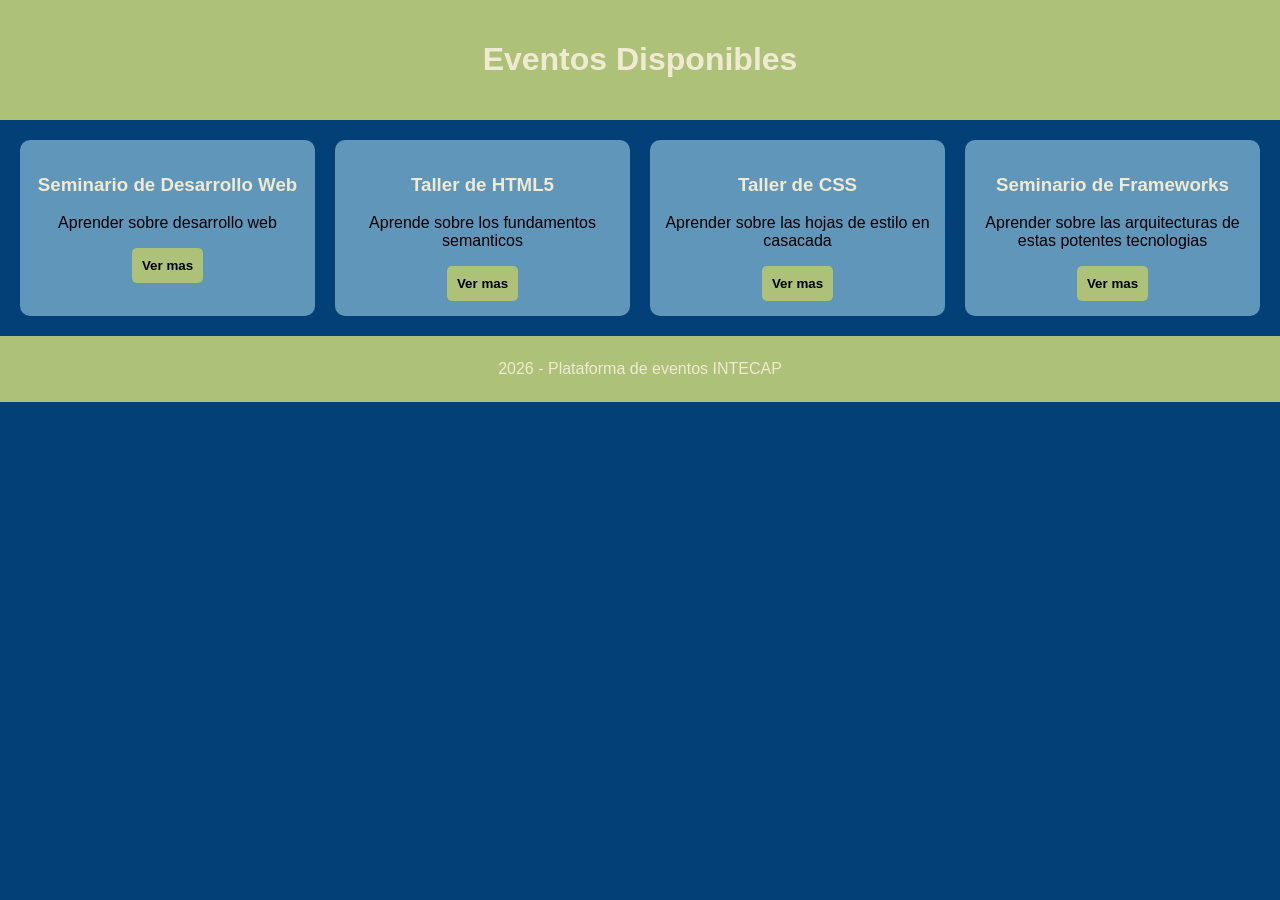
<file: index.html>
<!-- 
Problema: 
Una institucion necesita un sitio web donde los usuarios pueda
visualizar eventos disponibles (Seminarios, talleres, ect.) ver
detalles y acceder desde cualquier dispositivos.

SOLUCION: 
Crear un sitio web responsivo que muestre eventos en formato de 
tarjetas(Cards), adaptables a diferentes pantallas, utilizando CSS GRID,
Media Queries, y SASS
-->

<!DOCTYPE html>
<html lang="en">
<head>
    <meta charset="UTF-8">
    <meta name="viewport" content="width=device-width, initial-scale=1.0">
    <title> Sistema de Eventos </title>
    <link rel="stylesheet" href="CSS/style.css">
</head>
<body>

    <header class="header">
        <h1> Eventos Disponibles </h1>
    </header>

    <main class="contenedor">
        <section class="grid-eventos">

            <div class="card">
                <h3> Seminario de Desarrollo Web </h3>
                <p> Aprender sobre desarrollo web </p>
                <button onclick="verDetalle('Desarrollo Web')"> Ver mas </button>
            </div>
    
            <div class="card">
                <h3> Taller de HTML5 </h3>
                <p> Aprende sobre los fundamentos semanticos </p>
                <button onclick="verDetalle('HTML5')"> Ver mas </button>
            </div>

            <div class="card">
                <h3> Taller de CSS </h3>
                <p> Aprender sobre las hojas de estilo en casacada </p>
                <button onclick="verDetalle('CSS')"> Ver mas </button>
            </div>

            <div class="card">
                <h3> Seminario de Frameworks </h3>
                <p> Aprender sobre las arquitecturas de estas potentes tecnologias </p>
                <button onclick="verDetalle('Frameworks')"> Ver mas </button>
            </div>
        </section>
    </main>

    <footer class="footer">
        <p> 2026 - Plataforma de eventos INTECAP </p>
    </footer>


    <script src="JS/app.js"></script>
</body>
</html>
</file>
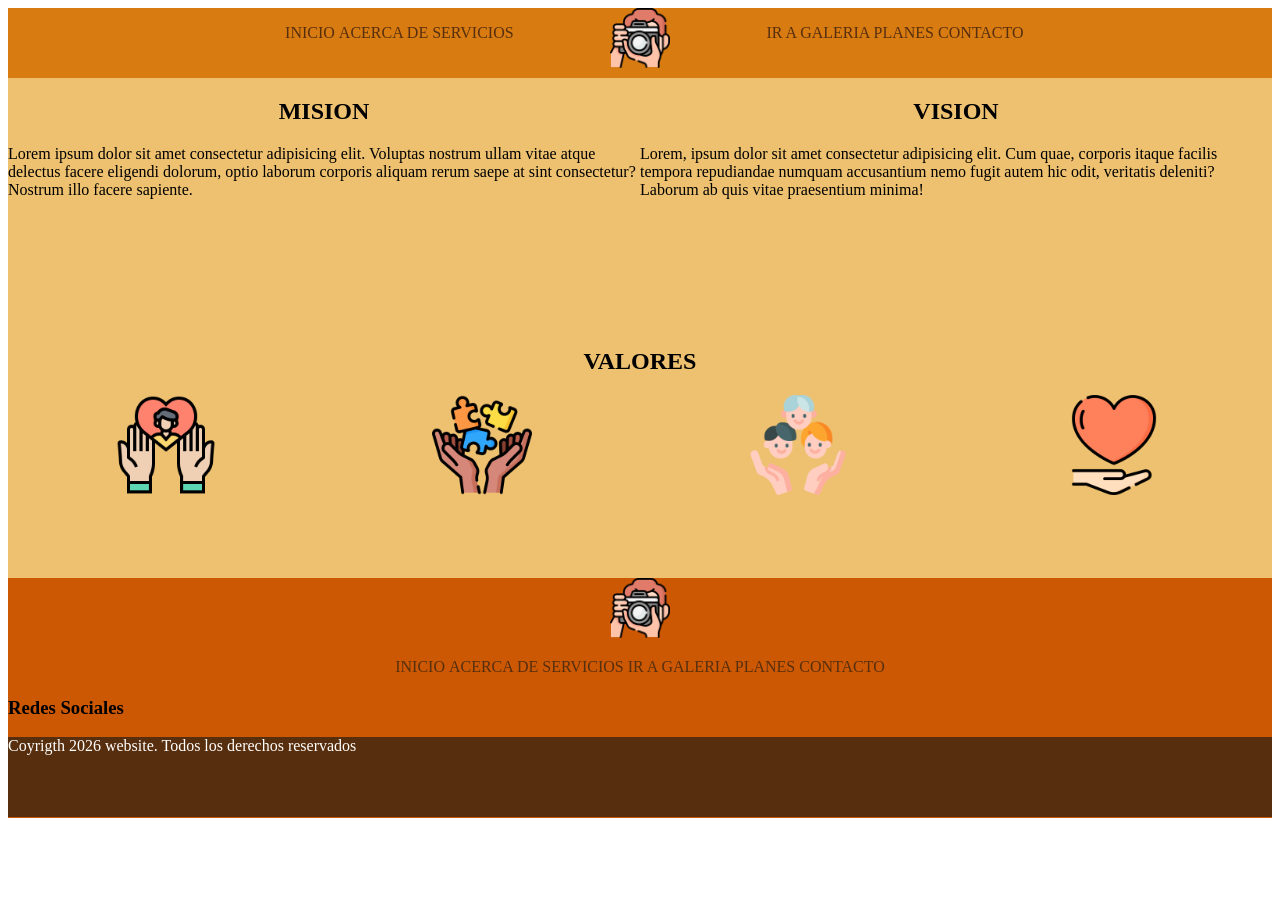
<file: pages/Acerca-de.html>
<!DOCTYPE html>
<html lang="en">
<head>
    <meta charset="UTF-8">
    <meta name="viewport" content="width=device-width, initial-scale=1.0">
    <title>Acerca de</title>
    <style>
           a {
            color : #582f0e;
            text-decoration: none;
           }
           ul {
            list-style: none;
            padding: 0%;
           }
           li{
            display: inline;
           }
           .nav1{
            text-align: right;
           }
           .nav2{
            text-align: left;
           }
    </style>
</head>
<body>
    <nav style="background-color: #d87b11 ; width: 100%; height: 70px; ">
    <div style="width: 40%; float: left;"> <!-- Contenedor 1 -->
        <ul class="nav1">
            <li> 
                <a href="../index.html"> INICIO </a> 
            </li>
            <li>
                <a href="Acerca-de.html"> ACERCA DE</a>
            </li>
            <li>
                <a href="servicios.html"> SERVICIOS</a>
            </li>
        </ul>
    </div>

    <div style="width: 20%; float: left; text-align: center;"> <!-- Contenedor 2 -->
        <img src="../Img/fotografo.png" alt="Logo" style="width: 60px;">
    </div>
    
    <div style="width: 40%; float: left;" > <!-- Contenedor 3 -->
        <ul class="nav2">
            <li>
                <a href="Galeria.html">IR A GALERIA</a>
            </li>
            <li>
                <a href="planes.html">PLANES</a>
            </li>
            <li>
                <a href="contactos.html">CONTACTO</a>
            </li>
        </ul>
    </div>   
    </nav>
    
    <main style="background-color: #eec170 ; width: 100%; height: 500px; ">
        
        <section style="width: 100%;">
            <div style="width: 50% ; float: left; height: 250px;">
                <h2 style="text-align: center;"> MISION </h2>
                <p>Lorem ipsum dolor sit amet consectetur adipisicing elit. Voluptas nostrum ullam vitae atque delectus facere eligendi dolorum, optio laborum corporis aliquam rerum saepe at sint consectetur? Nostrum illo facere sapiente.</p>
            </div>
            <div style="width: 50% ; float: left; height: 250px;">
                <h2 style="text-align: center;"> VISION</h2>
                <p> Lorem, ipsum dolor sit amet consectetur adipisicing elit. Cum quae, corporis itaque facilis tempora repudiandae numquam accusantium nemo fugit autem hic odit, veritatis deleniti? Laborum ab quis vitae praesentium minima!</p>
            </div>
        </section>

        <section style="width: 100%; text-align: center;">
            <div style=" width: 100% ; height: 250px; float: left;">
                <h2> VALORES </h2>
                <div style="width: 25%; float: left;">
                    <img src="../Img/alto-valor.png" alt="Valor 1" width="100px">
                </div>

                <div style="width: 25%; float: left;">
                    <img src="../Img/integridad.png" alt="Valor 2" width="100px">
                </div>

                <div style="width: 25%; float: left;">
                    <img src="../Img/grupo.png" alt="Valor 3" width="100px">
                </div>

                <div style="width: 25%; float: left;">
                    <img src="../Img/valores.png" alt="Valor 4" width="100px">
                </div>
            </div>
            
        </section>
    </main>

    <footer style="background-color: #cc5803; width: 100%; height: 240px   ;">
    <div>

        <div style="text-align: center;">
            <img src="../Img/fotografo.png" alt="Logo" style="width: 60px;">
        </div>

        <div>
            <nav style="width: 100%; height: 20px; ">
                    <ul  class= "nav1" style="text-align: center;">
                        <li> 
                            <a href="../index.html"> INICIO </a> 
                        </li>
                        <li>
                            <a href="Acerca-de.html"> ACERCA DE</a>
                        </li>
                        <li>
                            <a href="servicios.html"> SERVICIOS</a>
                        </li>
                        <li>
                            <a href="Galeria.html">IR A GALERIA</a>
                        </li>
                        <li>
                            <a href=planes.html">PLANES</a>
                        </li>
                        <li>
                            <a href="contactos.html">CONTACTO</a>
                        </li>
                    </ul>
            </nav> 
        </div>
        <div>
        <h3>Redes Sociales</h3>
        </div>
    </div>  
        <div style="background-color: #582f0e; height: 80px;">
            <p style="display: inline; color: white;"> Coyrigth 2026 website. Todos los derechos reservados</p>
            <a href=""> Terminos y Condicione</a>
            <a href=""> Politica de Privacidad</a>
        </div>
     </footer>
</body>
</html>
</file>
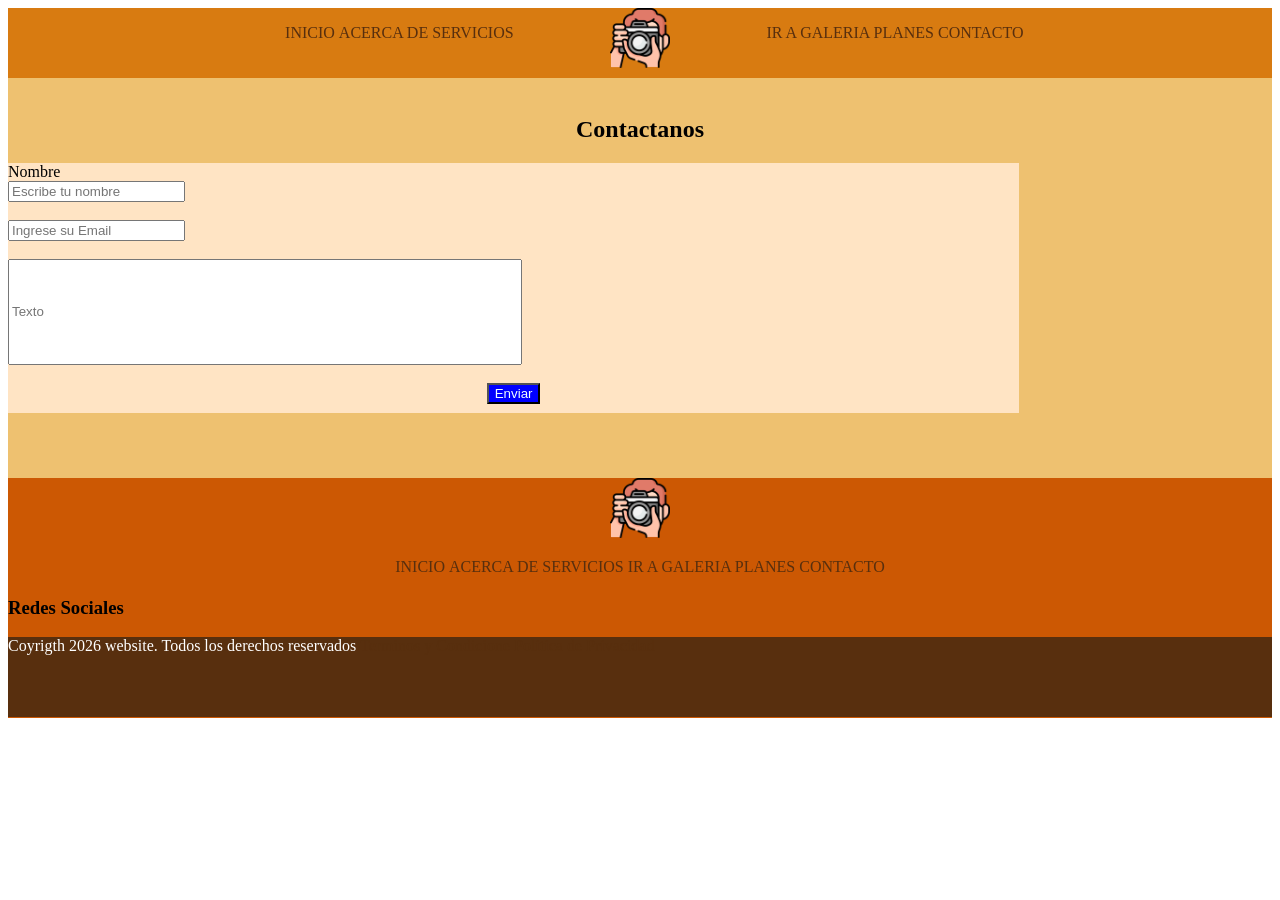
<file: pages/contactos.html>
<!DOCTYPE html>
<html lang="en">
<head>
    <meta charset="UTF-8">
    <meta name="viewport" content="width=device-width, initial-scale=1.0">
    <title>contactos</title>
        <style>
           a {
            color : #582f0e;
            text-decoration: none;
           }
           ul {
            list-style: none;
            padding: 0%;
           }
           li{
            display: inline;
           }
           .nav1{
            text-align: right;
           }
           .nav2{
            text-align: left;
           }
           .m1{
            align-content: center;
           }
    </style>
</head>
<body>
    <nav style="background-color: #d87b11 ; width: 100%; height: 70px; ">
    <div style="width: 40%; float: left;"> <!-- Contenedor 1 -->
        <ul class="nav1">
            <li> 
                <a href="../index.html"> INICIO </a> 
            </li>
            <li>
                <a href="Acerca-de.html"> ACERCA DE</a>
            </li>
            <li>
                <a href="servicios.html"> SERVICIOS</a>
            </li>
        </ul>
    </div>

    <div style="width: 20%; float: left; text-align: center;"> <!-- Contenedor 2 -->
        <img src="../Img/fotografo.png" alt="Logo" style="width: 60px;">
    </div>
    
    <div style="width: 40%; float: left;" > <!-- Contenedor 3 -->
        <ul class="nav2">
            <li>
                <a href="Galeria.html">IR A GALERIA</a>
            </li>
            <li>
                <a href="planes.html">PLANES</a>
            </li>
            <li>
                <a href="contactos.html">CONTACTO</a>
            </li>
        </ul>
    </div>   
    </nav>
    
    <main style="background-color: #EEC170; width: 100%; height: 400px;">
        <section>
                <div style="text-align: center;">
                    <br>
                    <h2> Contactanos </h2>
                </div>
                
                <div style="background-color: bisque; width: 80%; height: 250px;">
                    <form action="">
                    <label for=""> Nombre </label>
                    <br>
                    <input type="text" placeholder="Escribe tu nombre">
                    <br>
                    <br>
                    <input type="email" placeholder="Ingrese su Email">
                    <br>
                    <br>
                    <input type="text" placeholder="Texto"  style="height: 100px; width: 50%;">
                    <br>
                    <br>
                    <center>
                    <button style="background-color: blue; color: azure;" type="submit"> Enviar </button>
                    </center>
                </form>
                </div>

        </section>
    </main>

    <footer style="background-color: #cc5803; width: 100%; height: 240px   ;">
    <div>

        <div style="text-align: center;">
            <img src="../Img/fotografo.png" alt="Logo" style="width: 60px;">
        </div>

        <div>
            <nav style="width: 100%; height: 20px; ">
                    <ul  class= "nav1" style="text-align: center;">
                        <li> 
                            <a href="../index.html"> INICIO </a> 
                        </li>
                        <li>
                            <a href="Acerca-de.html"> ACERCA DE</a>
                        </li>
                        <li>
                            <a href="servicios.html"> SERVICIOS</a>
                        </li>
                        <li>
                            <a href="Galeria.html">IR A GALERIA</a>
                        </li>
                        <li>
                            <a href="planes.html">PLANES</a>
                        </li>
                        <li>
                            <a href="contactos.html">CONTACTO</a>
                        </li>
                    </ul>
            </nav> 
        </div>
        <div>
        <h3>Redes Sociales</h3>
        </div>
    </div>  
        <div style="background-color: #582f0e; height: 80px;">
            <p style="display: inline; color: white;"> Coyrigth 2026 website. Todos los derechos reservados</p>
            <a href=""> Terminos y Condicione</a>
            <a href=""> Politica de Privacidad</a>
        </div>
     </footer>
</body>
</html>
</file>
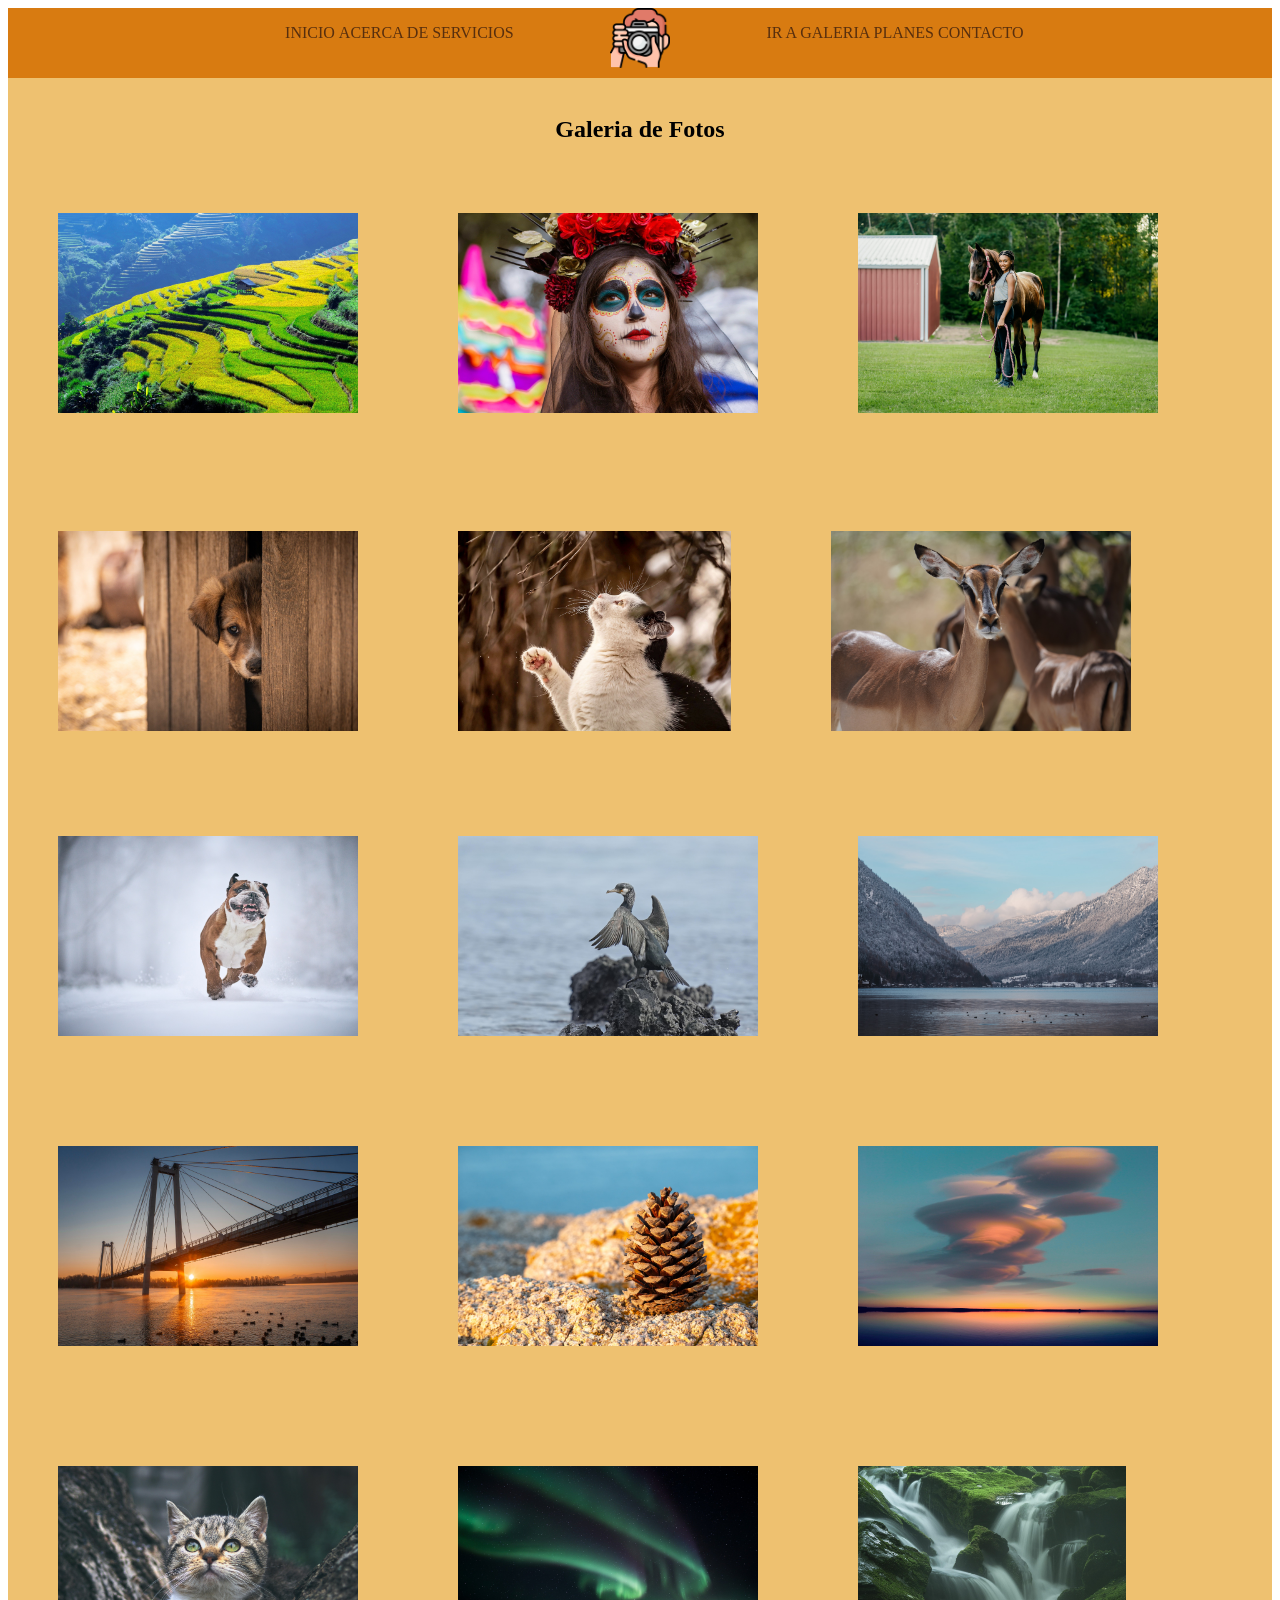
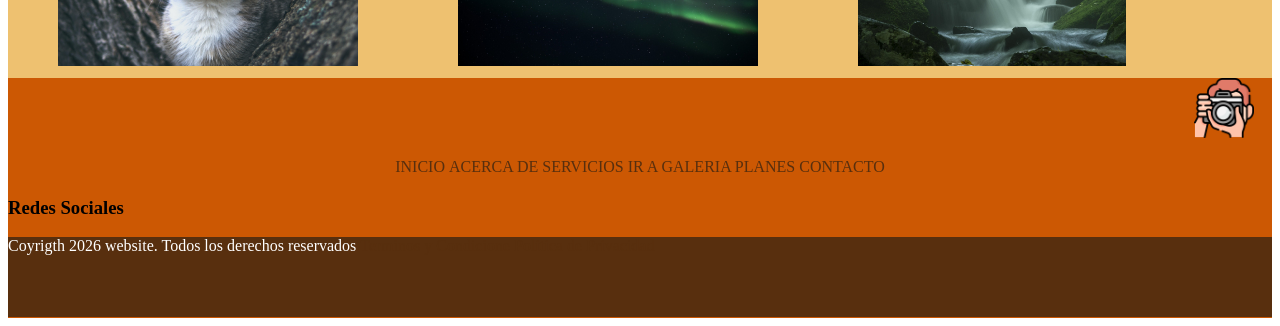
<file: pages/Galeria.html>
<!DOCTYPE html>
<html lang="en">
<head>
    <meta charset="UTF-8">
    <meta name="viewport" content="width=device-width, initial-scale=1.0">
    <title>Galeria</title>
        <style>
           a {
            color : #582f0e;
            text-decoration: none;
           }
           ul {
            list-style: none;
            padding: 0%;
           }
           li{
            display: inline;
           }
           .nav1{
            text-align: right;
           }
           .nav2{
            text-align: left;
           }
    </style>
</head>
<body>
    <nav style="background-color: #d87b11 ; width: 100%; height: 70px; ">
    <div style="width: 40%; float: left;"> <!-- Contenedor 1 -->
        <ul class="nav1">
            <li> 
                <a href="../index.html"> INICIO </a> 
            </li>
            <li>
                <a href="Acerca-de.html"> ACERCA DE</a>
            </li>
            <li>
                <a href="servicios.html"> SERVICIOS</a>
            </li>
        </ul>
    </div>

    <div style="width: 20%; float: left; text-align: center;"> <!-- Contenedor 2 -->
        <img src="../Img/fotografo.png" alt="Logo" style="width: 60px;">
    </div>
    
    <div style="width: 40%; float: left;" > <!-- Contenedor 3 -->
        <ul class="nav2">
            <li>
                <a href="Galeria.html">IR A GALERIA</a>
            </li>
            <li>
                <a href="planes.html">PLANES</a>
            </li>
            <li>
                <a href="contactos.html">CONTACTO</a>
            </li>
        </ul>
    </div>   
    </nav>

    <main style="background-color: #EEC170; height: 1600px;">
        <section>
            <div style="text-align: center;"> 
                <br>
                <h2>Galeria de Fotos</h2>
            </div>
        </section>
        <section style="height: 300px;">
                <div style="float: left; margin: 50px;"> 
                    <img src="../Img/Galeria/Foto1.jpg" alt="Foto 1" width="100%"  height="200px">
                </div>

                <div style="float: left; margin: 50px;">
                    <img src="../Img/Galeria/Foto2.jpg" alt="Foto2" width="100%"  height="200px">
                </div>

                <div style="float: left; margin: 50px;">
                    <img src="../Img/Galeria/Foto3.jpg" alt="Foto3" width="100%"  height="200px">
                </div>

        </section>
        <br>
        <section style="height: 305px;">

                <div style="float: left; margin: 50px;">
                    <img src="../Img/Galeria/Foto4.jpg" alt="Foto4" width="100%"  height="200px">
                </div>

                <div style="float: left; margin: 50px;">
                    <img src="../Img/Galeria/Foto5.jpg" alt="Foto5" width="100%"  height="200px">
                </div>

                <div style="float: left; margin: 50px;">
                    <img src="../Img/Galeria/Foto6.jpg" alt="Foto6" width="100%"  height="200px">
                </div>

        </section>

        <section style="height: 310px;">

                <div style="float: left; margin: 50px;">
                    <img src="../Img/Galeria/Foto7.jpg" alt="Foto7" width="100%"  height="200px">
                </div>

                <div style="float: left; margin: 50px;">
                    <img src="../Img/Galeria/Foto8.jpg" alt="Foto8" width="100%"  height="200px">
                </div>

                <div style="float: left; margin: 50px;">
                    <img src="../Img/Galeria/Foto9.jpg" alt="Foto9" width="100%"  height="200px">
                </div>

        </section>

        <section style="height: 320px;">

                <div style="float: left; margin: 50px;">
                    <img src="../Img/Galeria/Foto10.jpg" alt="Foto10" width="100%"  height="200px">
                </div>

                <div style="float: left; margin: 50px;">
                    <img src="../Img/Galeria/Foto11.jpg" alt="Foto11" width="100%"  height="200px">
                </div>

                <div style="float: left; margin: 50px;">
                    <img src="../Img/Galeria/Foto12.jpg" alt="Foto12" width="100%"  height="200px">
                </div>

        </section>

        <section style="height: 330px;">

                <div style="float: left; margin: 50px;">
                    <img src="../Img/Galeria/Foto13.jpg" alt="Foto13" width="100%"  height="200px">
                </div>

                <div style="float: left; margin: 50px;">
                    <img src="../Img/Galeria/Foto14.jpg" alt="Foto14" width="100%"  height="200px">
                </div>

                <div style="float: left; margin: 50px;">
                    <img src="../Img/Galeria/Foto15.jpg" alt="Foto15" width="100%"  height="200px">
                </div>

        </section>
    </main>

    <footer style="background-color: #cc5803; width: 100%; height: 240px   ;">
    <div>

        <div style="text-align: center;">
            <img src="../Img/fotografo.png" alt="Logo" style="width: 60px;">
        </div>

        <div>
            <nav style="width: 100%; height: 20px; ">
                    <ul  class= "nav1" style="text-align: center;">
                        <li> 
                            <a href="../index.html"> INICIO </a> 
                        </li>
                        <li>
                            <a href="Acerca-de.html"> ACERCA DE</a>
                        </li>
                        <li>
                            <a href="servicios.html"> SERVICIOS</a>
                        </li>
                        <li>
                            <a href="Galeria.html">IR A GALERIA</a>
                        </li>
                        <li>
                            <a href=planes.html">PLANES</a>
                        </li>
                        <li>
                            <a href="contactos.html">CONTACTO</a>
                        </li>
                    </ul>
            </nav> 
        </div>
        <div>
        <h3>Redes Sociales</h3>
        </div>
    </div>  
        <div style="background-color: #582f0e; height: 80px;">
            <p style="display: inline; color: white;"> Coyrigth 2026 website. Todos los derechos reservados</p>
            <a href=""> Terminos y Condicione</a>
            <a href=""> Politica de Privacidad</a>
        </div>
     </footer>
</body>
</html>
</file>
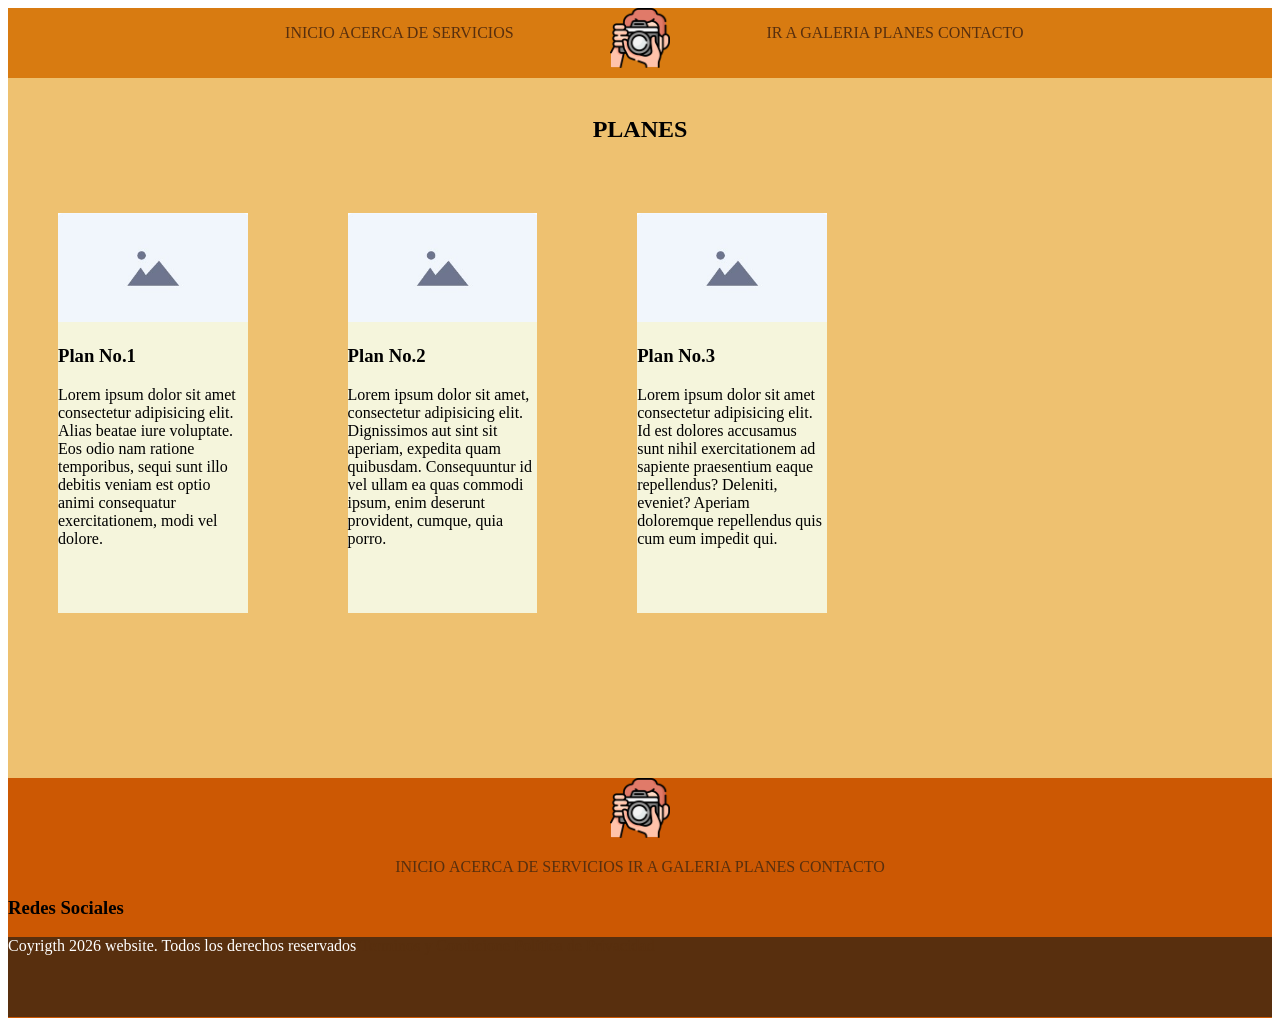
<file: pages/planes.html>
<!DOCTYPE html>
<html lang="en">
<head>
    <meta charset="UTF-8">
    <meta name="viewport" content="width=device-width, initial-scale=1.0">
    <title>PLANES</title>
        <style>
           a {
            color : #582f0e;
            text-decoration: none;
           }
           ul {
            list-style: none;
            padding: 0%;
           }
           li{
            display: inline;
           }
           .nav1{
            text-align: right;
           }
           .nav2{
            text-align: left;
           }
    </style>
</head>
<body>
    <nav style="background-color: #d87b11 ; width: 100%; height: 70px; ">
    <div style="width: 40%; float: left;"> <!-- Contenedor 1 -->
        <ul class="nav1">
            <li> 
                <a href="../index.html"> INICIO </a> 
            </li>
            <li>
                <a href="Acerca-de.html"> ACERCA DE</a>
            </li>
            <li>
                <a href="servicios.html"> SERVICIOS</a>
            </li>
        </ul>
    </div>

    <div style="width: 20%; float: left; text-align: center;"> <!-- Contenedor 2 -->
        <img src="../Img/fotografo.png" alt="Logo" style="width: 60px;">
    </div>
    
    <div style="width: 40%; float: left;" > <!-- Contenedor 3 -->
        <ul class="nav2">
            <li>
                <a href="Galeria.html">IR A GALERIA</a>
            </li>
            <li>
                <a href="planes.html">PLANES</a>
            </li>
            <li>
                <a href="contactos.html">CONTACTO</a>
            </li>
        </ul>
    </div>   
    </nav>
    <main style="background-color: #EEC170; width: 100%; height: 700px;">
        <section style="text-align: center;">
            <br>
            <h1> PLANES </h1>
        </section>
        <section style="align-content: center;">
            <div style="background-color: beige; width: 15%; height: 400px; float: left; margin: 50px;">
                <img src="../Img/1.jpg" alt="Ref" width="100%">
                <h3> Plan No.1</h3>
                <p> Lorem ipsum dolor sit amet consectetur adipisicing elit. Alias beatae iure voluptate. Eos odio nam ratione temporibus, sequi sunt illo debitis veniam est optio animi consequatur exercitationem, modi vel dolore.</p>
            </div>

            <div style="background-color: beige; width: 15%; height: 400px; float: left; margin: 50px;">
                <img src="../Img/1.jpg" alt="Ref" width="100%">
                <h3> Plan No.2</h3>
                <p>Lorem ipsum dolor sit amet, consectetur adipisicing elit. Dignissimos aut sint sit aperiam, expedita quam quibusdam. Consequuntur id vel ullam ea quas commodi ipsum, enim deserunt provident, cumque, quia porro.</p>
            </div>

            <div style="background-color: beige; width: 15%; height: 400px; float: left; margin: 50px;">
                <img src="../Img/1.jpg" alt="Ref" width="100%">
                <h3> Plan No.3</h3>
                <p>Lorem ipsum dolor sit amet consectetur adipisicing elit. Id est dolores accusamus sunt nihil exercitationem ad sapiente praesentium eaque repellendus? Deleniti, eveniet? Aperiam doloremque repellendus quis cum eum impedit qui.
                </p>
            </div>

        </section>
    </main>

    <footer style="background-color: #cc5803; width: 100%; height: 240px   ;">
    <div>

        <div style="text-align: center;">
            <img src="../Img/fotografo.png" alt="Logo" style="width: 60px;">
        </div>

        <div>
            <nav style="width: 100%; height: 20px; ">
                    <ul  class= "nav1" style="text-align: center;">
                        <li> 
                            <a href="../index.html"> INICIO </a> 
                        </li>
                        <li>
                            <a href="Acerca-de.html"> ACERCA DE</a>
                        </li>
                        <li>
                            <a href="servicios.html"> SERVICIOS</a>
                        </li>
                        <li>
                            <a href="Galeria.html">IR A GALERIA</a>
                        </li>
                        <li>
                            <a href=planes.html">PLANES</a>
                        </li>
                        <li>
                            <a href="contactos.html">CONTACTO</a>
                        </li>
                    </ul>
            </nav> 
        </div>
        <div>
        <h3>Redes Sociales</h3>
        </div>
    </div>  
        <div style="background-color: #582f0e; height: 80px;">
            <p style="display: inline; color: white;"> Coyrigth 2026 website. Todos los derechos reservados</p>
            <a href=""> Terminos y Condicione</a>
            <a href=""> Politica de Privacidad</a>
        </div>
     </footer>
</body>
</html>
</file>
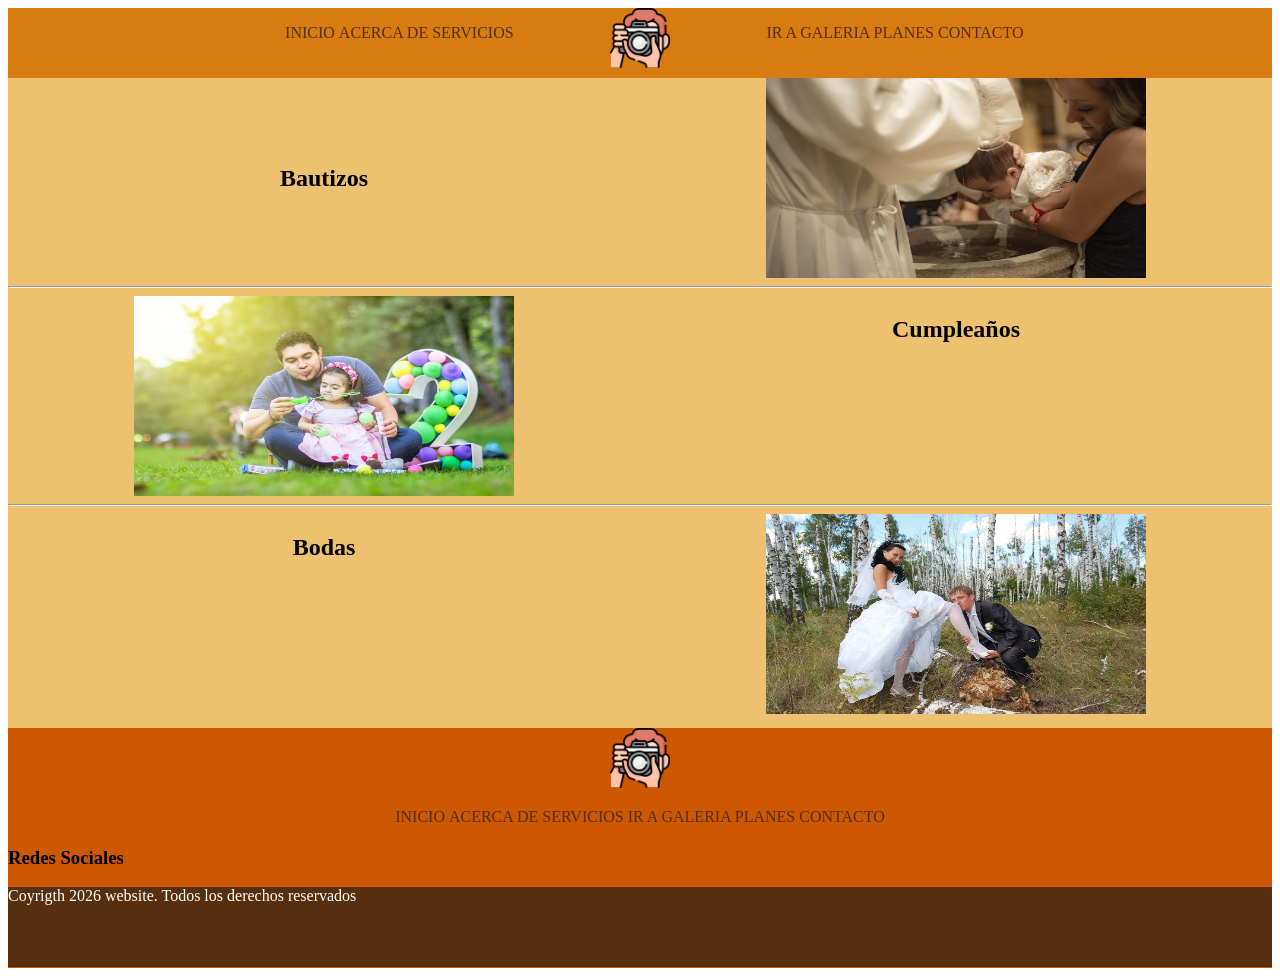
<file: pages/servicios.html>
<!DOCTYPE html>
<html lang="en">
<head>
    <meta charset="UTF-8">
    <meta name="viewport" content="width=device-width, initial-scale=1.0">
    <title>Serviciod</title>
        <style>
           a {
            color : #582f0e;
            text-decoration: none;
           }
           ul {
            list-style: none;
            padding: 0%;
           }
           li{
            display: inline;
           }
           .nav1{
            text-align: right;
           }
           .nav2{
            text-align: left;
           }
    </style>
</head>
<body>
        <nav style="background-color: #d87b11 ; width: 100%; height: 70px; ">
    <div style="width: 40%; float: left;"> <!-- Contenedor 1 -->
        <ul class="nav1">
            <li> 
                <a href="../index.html"> INICIO </a> 
            </li>
            <li>
                <a href="Acerca-de.html"> ACERCA DE</a>
            </li>
            <li>
                <a href="servicios.html"> SERVICIOS</a>
            </li>
        </ul>
    </div>

    <div style="width: 20%; float: left; text-align: center;"> <!-- Contenedor 2 -->
        <img src="../Img/fotografo.png" alt="Logo" style="width: 60px;">
    </div>
    
    <div style="width: 40%; float: left;" > <!-- Contenedor 3 -->
        <ul class="nav2">
            <li>
                <a href="Galeria.html">IR A GALERIA</a>
            </li>
            <li>
                <a href="planes.html">PLANES</a>
            </li>
            <li>
                <a href="contactos.html">CONTACTO</a>
            </li>
        </ul>
    </div>   
    </nav>

    <main style="background-color: #EEC170; width: 100%; height: 650px;">
        <section style="height: 200px; text-align: center; align-content: center;">
            <div style="width: 50%; height: 200px; float: left; align-content: center;">
                <h2> Bautizos</h2>
            </div>

            <div style="width: 50%; height: 200px; float: left;">
                <img src="../Img/Bautizos.jpg" alt="Bautizos" width="60%" height="200px">
            </div>
        </section>
        <hr>
        <section style="height: 200px; text-align: center; align-content: center;">
            <div style="width: 50%; height: 200px; float: right;"> 
                <h2> Cumpleaños</h2>
            </div>
            <div  style="width: 50%; height: 200px; float: right;">
                <img src="../Img/Cumpleaños.jpg" alt="Cumpleaños" width="60%" height="200px" >
            </div>
        </section>
        <hr>
        <section style="height: 200px; text-align: center; align-content: center;">
            <div style="width: 50%; height: 200px; float: left;">
                <h2> Bodas</h2>
            </div>
            <div style="width: 50%; height: 200px; float: left;">
                <img src="../Img/Boda.jpg" alt="Bodas" width="60%" height="200px">
            </div>
        </section>
    </main>

    <footer style="background-color: #cc5803; width: 100%; height: 240px   ;">
    <div>

        <div style="text-align: center;">
            <img src="../Img/fotografo.png" alt="Logo" style="width: 60px;">
        </div>

        <div>
            <nav style="width: 100%; height: 20px; ">
                    <ul  class= "nav1" style="text-align: center;">
                        <li> 
                            <a href="../index.html"> INICIO </a> 
                        </li>
                        <li>
                            <a href="Acerca-de.html"> ACERCA DE</a>
                        </li>
                        <li>
                            <a href="servicios.html"> SERVICIOS</a>
                        </li>
                        <li>
                            <a href="Galeria.html">IR A GALERIA</a>
                        </li>
                        <li>
                            <a href=planes.html">PLANES</a>
                        </li>
                        <li>
                            <a href="contactos.html">CONTACTO</a>
                        </li>
                    </ul>
            </nav> 
        </div>
        <div>
        <h3>Redes Sociales</h3>
        </div>
    </div>  
        <div style="background-color: #582f0e; height: 80px;">
            <p style="display: inline; color: white;"> Coyrigth 2026 website. Todos los derechos reservados</p>
            <a href=""> Terminos y Condicione</a>
            <a href=""> Politica de Privacidad</a>
        </div>
     </footer>
</body>
</html>
</file>
<file: CSS/style.css>
body {
  font-family: Arial;
  margin: 0px;
  background-color: #034078;
}

.header {
  display: flex;
  justify-content: center;
  align-items: center;
  background-color: #adc178;
  color: #f0ead2;
  padding: 20px;
}

.footer {
  display: flex;
  justify-content: center;
  align-items: center;
  background-color: #adc178;
  color: #f0ead2;
  padding: 8px;
}

.contenedor {
  padding: 20px;
}

.grid-eventos {
  display: grid;
  grid-template-columns: repeat(4, 1fr);
  gap: 20px;
}
@media (max-width: 1024px) {
  .grid-eventos {
    grid-template-columns: repeat(2, 1fr);
  }
}
@media (max-width: 600px) {
  .grid-eventos {
    grid-template-columns: 1fr;
  }
}

.card {
  background-color: #6096ba;
  padding: 15px;
  border-radius: 10px;
  text-align: center;
}
.card h3 {
  color: #f0ead2;
}
.card button {
  background-color: #adc178;
  color: black;
  border: none;
  padding: 10px;
  cursor: pointer;
  border-radius: 5px;
  font-weight: bold;
}
.card button:hover {
  background-color: #f0ead2;
}

/*# sourceMappingURL=style.css.map */
</file>
